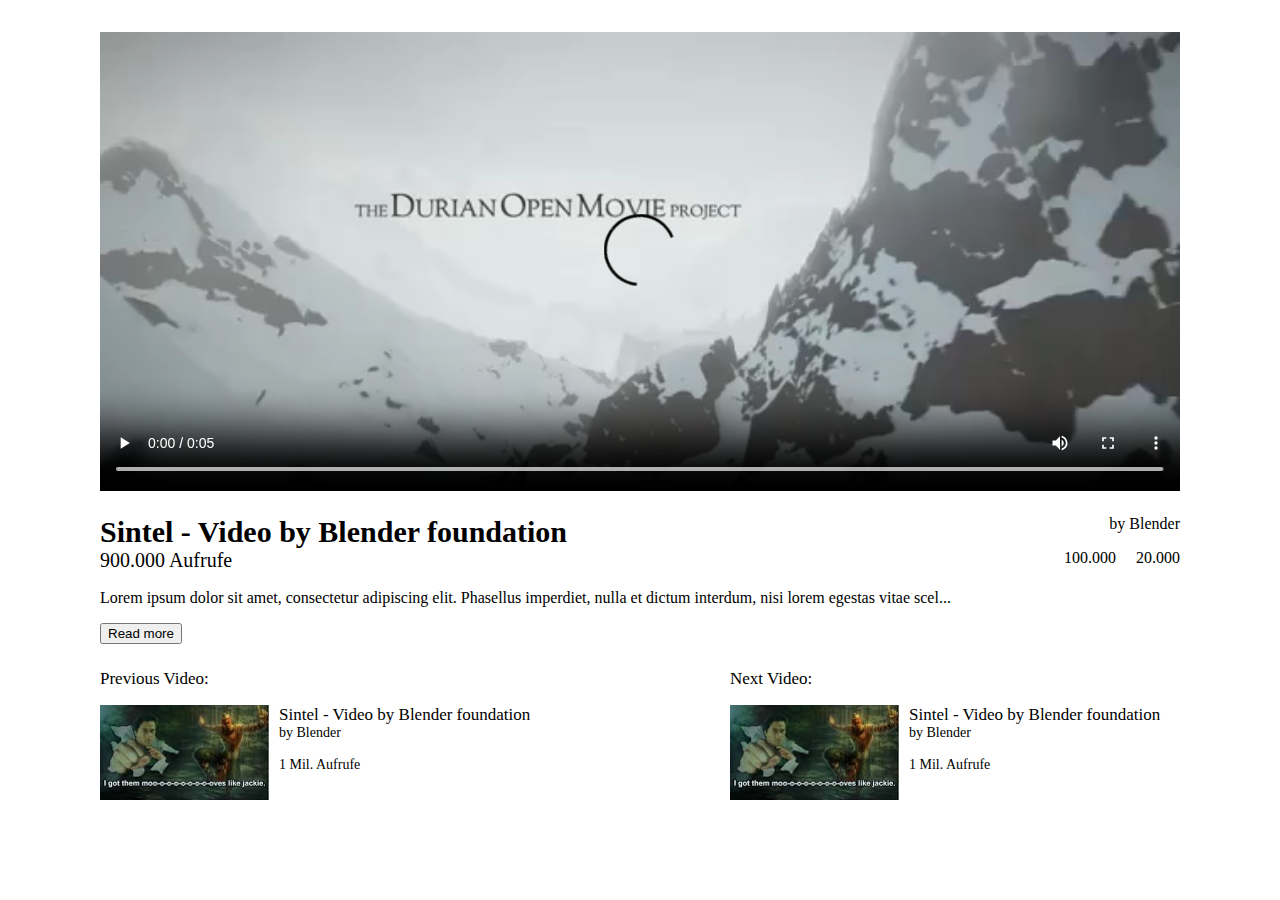
<file: BitvidDesign/index.html>
<!DOCTYPE HTML>
<html>

<head>
    <link rel="stylesheet" href="video.css" type="text/css">
    <link rel="stylesheet" href="https://use.fontawesome.com/releases/v5.5.0/css/all.css" integrity="sha384-B4dIYHKNBt8Bc12p+WXckhzcICo0wtJAoU8YZTY5qE0Id1GSseTk6S+L3BlXeVIU" crossorigin="anonymous">
</head>


<body>
    <div class="Wrapper">
        <div class="Page">
            <video class="Video" controls>
                <source src="Video.mp4" type="video/mp4">
            </video>

            <div class="Video-Info">
                <div class="Video-BaseInfo">
                    <div class="Video-Title">Sintel - Video by Blender foundation</div>
                    <div class="Video-Creator">by Blender</div>
                </div>

                <div class="Video-Stats">
                    <div class="view-count">
                        900.000 Aufrufe
                    </div>
                    <div class="menu-container">
                        <div class="video-likes" onclick="LikeVideo()">
                            <i class="fas fa-thumbs-up" id="Like-Button"></i> 100.000
                        </div>
                        <div class="video-dislikes" onclick="DislikeVideo()">
                            <i class="fas fa-thumbs-down" id="Dislike-Button"></i> 20.000
                        </div>
                    </div>
                </div>

                <div class="Video-Description">
                    <p>Lorem ipsum dolor sit amet, consectetur adipiscing elit. Phasellus imperdiet, nulla et dictum interdum, nisi lorem egestas vitae scel<span id="dots">...</span><span id="more">erisque enim ligula venenatis dolor. Maecenas nisl est, ultrices nec congue eget, auctor vitae massa. Fusce luctus vestibulum augue ut aliquet. Nunc sagittis dictum nisi, sed ullamcorper ipsum dignissim ac. In at libero sed nunc venenatis imperdiet sed ornare turpis. Donec vitae dui eget tellus gravida venenatis. Integer fringilla congue eros non fermentum. Sed dapibus pulvinar nibh tempor porta.</span></p>
                </div>
                <button onclick="ViewMoreFunc()" id="myBtn">Read more</button>
            </div>

            <div class="Video-Control">
                <div class="Video-Previous">
                    <span class="medText">Previous Video:</span><br> <br>
                    <img src="hqdefault.jpg" class="VideoControlImage">
                    <div class="Video-Control-Info">
                        <span class="Video-Control-Title">Sintel - Video by Blender foundation</span> <br>
                        <span class="Video-Control-Creator">by Blender</span> <br><br>
                        <span class="Video-Control-Views">1 Mil. Aufrufe</span>
                    </div>

                </div>

                <div class="Video-Next">
                    <span class="medText">Next Video:</span> <br> <br>
                    <img src="hqdefault.jpg" class="VideoControlImage">
                    <div class="Video-Control-Info">
                        <span class="Video-Control-Title">Sintel - Video by Blender foundation</span> <br>
                        <span class="Video-Control-Creator">by Blender</span> <br><br>
                        <span class="Video-Control-Views">1 Mil. Aufrufe</span>
                    </div>
                </div>
            </div>
        </div>






    </div>

</body>

</html>


<script type="text/javascript">
    function ViewMoreFunc() {
        var dots = document.getElementById("dots");
        var moreText = document.getElementById("more");
        var btnText = document.getElementById("myBtn");

        if (dots.style.display === "none") {
            dots.style.display = "inline";
            btnText.innerHTML = "Read more";
            moreText.style.display = "none";
        } else {
            dots.style.display = "none";
            btnText.innerHTML = "Read less";
            moreText.style.display = "inline";
        }
    }

    function LikeVideo() {
        var Like = document.getElementById("Like-Button");
        var Dislike = document.getElementById("Dislike-Button");

        Dislike.style.color = "black";
        Like.style.color = "green";
    }


    function DislikeVideo() {
        var Dislike = document.getElementById("Dislike-Button");
        var Like = document.getElementById("Like-Button");
        Dislike.style.color = "red";
        Like.style.color = "black";
    }

</script>
</file>
<file: BitvidDesign/video.css>
.menu-container {
    float: right;
}

.view-count {
    float: left;
    font-size: 20px;
}


.Page {
    max-width:1080px;
    width: 100%;
    padding-top: 24px;
    margin-left: auto;
    margin-right: auto;
}

.Video {
    width: 100%;
    position: relative;
}

.Video-Control {
    font-size: 13px;
    margin-top: 25px;
}



.Video-Title {
    font-size: 30px;
    font-weight: bold;
    float: left;
    max-width: 900px;
}

.Video-BaseInfo {
    margin-top: 20px;
}

.Video-Creator {
    float: right;
}

.Video-Stats {
    clear: both;
    margin-bottom: 40px;
}

.Video-Previous{
    float: left;
    width: 450px;
}

.Video-Next {
    float: right;
    width: 450px;
}

#more {
    display: none;
}

.video-likes {
    float: left;
    margin-right: 20px;
}

.video-dislikes {
    float: right;
}

.Video-Description {
    clear: both;

}

.VideoControlImage {
    float: left;
    width: 169px;
    margin-right: 10px;
}

.medText {
    font-size: 17px;
}

.Video-Control-Title {
    font-size: 17px;
   
}

.Video-Control-Creator {
    font-size: 14px;
}


.Video-Control-Views {
    font-size: 14px;
}

.Video-Control-Info {
    widows: 200px;
}
</file>
